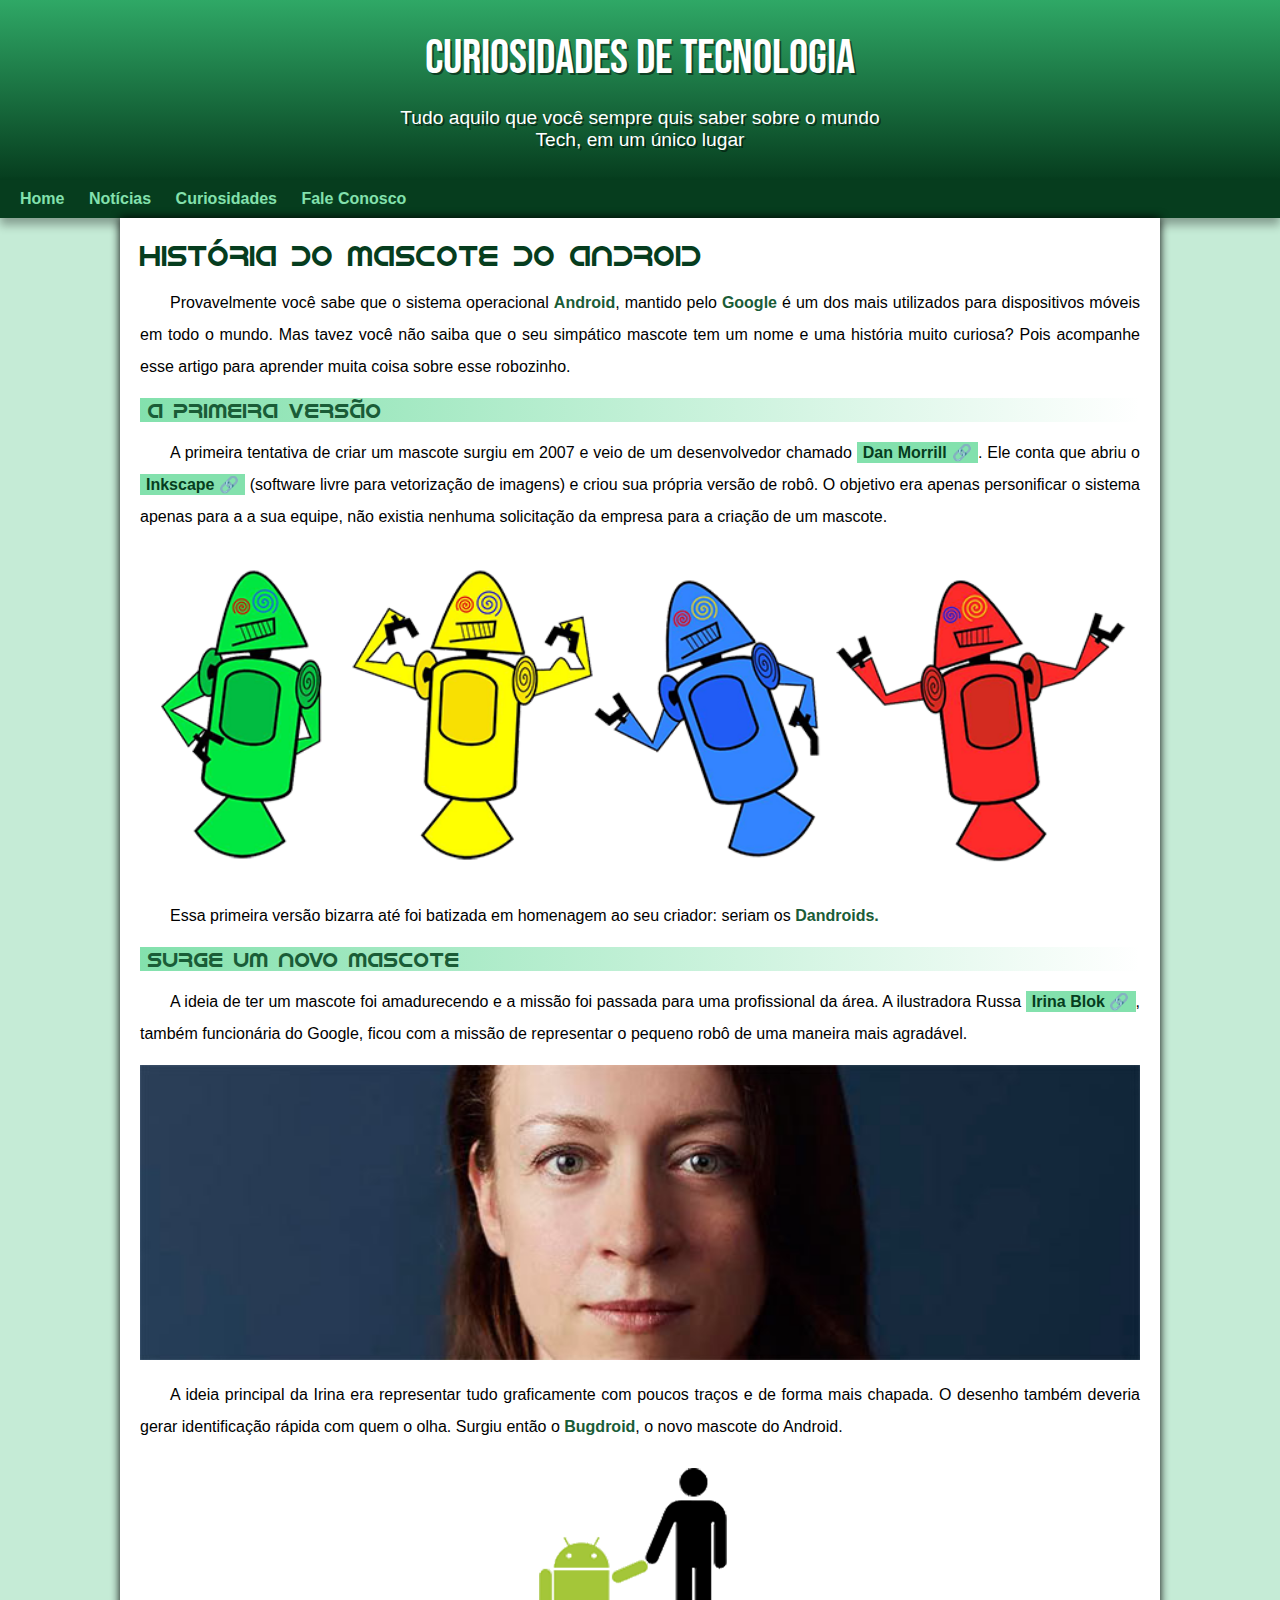
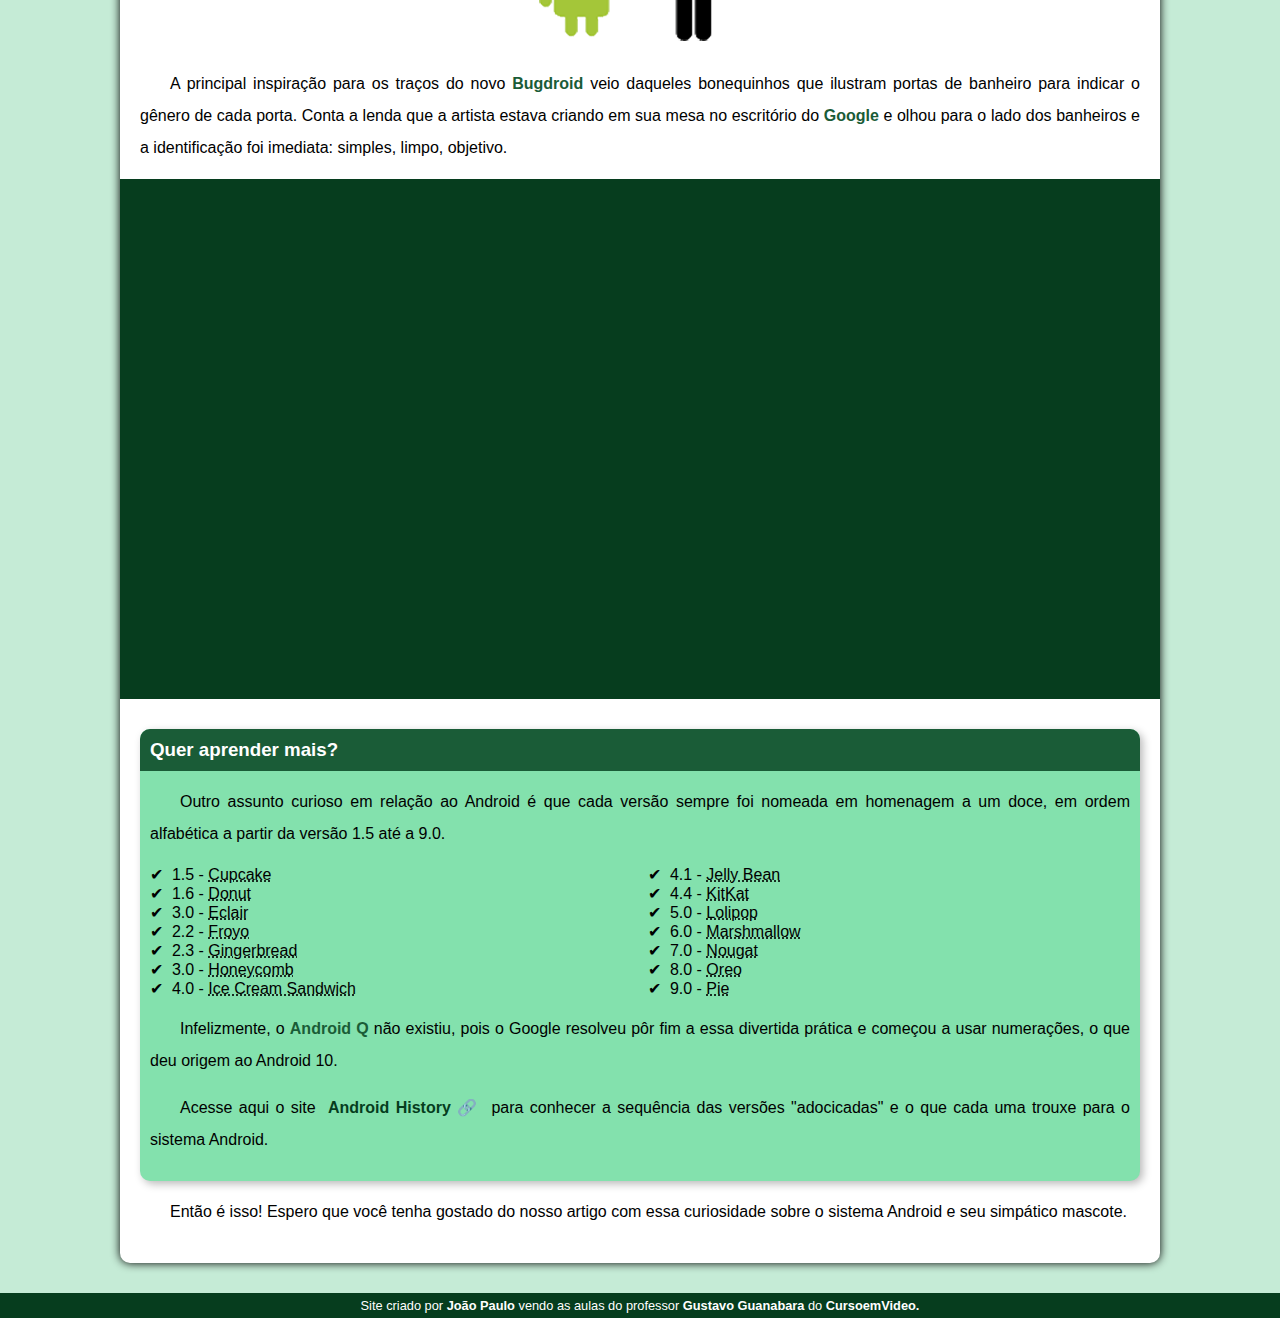
<file: index.html>
<!DOCTYPE html>
<html lang="pt-br">
<head>
    <meta charset="UTF-8">
    <meta name="viewport" content="width=device-width, initial-scale=1.0">
    <link rel="shortcut icon" href="imagens/favicon.ico" type="image/x-icon">
    <link rel="stylesheet" href="estilo/style.css">
    <title>Como surgiu o mascote do Android</title>
</head>
<body>
    <header>
        <h1>Curiosidades de Tecnologia</h1>
        <p>Tudo aquilo que você sempre quis saber sobre o mundo Tech, em um único lugar</p>
    </header>
    <nav>
        <a href="#">Home</a>
        <a href="#">Notícias</a>
        <a href="#">Curiosidades</a>
        <a href="#">Fale Conosco</a>
    </nav>
    <main>
        <article>

            <h1>História do Mascote do Android</h1>

            <p>Provavelmente você sabe que o sistema operacional <strong>Android</strong>, mantido pelo <strong>Google</strong> é um dos mais utilizados para dispositivos móveis em todo o mundo. Mas tavez você não saiba que o seu simpático mascote tem um nome e uma história muito curiosa? Pois acompanhe esse artigo para aprender muita coisa sobre esse robozinho.</p>

            <h2>A primeira versão</h2>

            <p>A primeira tentativa de criar um mascote surgiu em 2007 e veio de um desenvolvedor chamado <a href="https://androidcommunity.com/dan-morrill-shows-us-the-android-mascot-that-almost-was-20130103/" target="_blank" class="externo">Dan Morrill</a>. Ele conta que abriu o <a href="https://inkscape.org/pt-br/" target="_blank" class="externo">Inkscape</a> (software livre para vetorização de imagens) e criou sua própria versão de robô. O objetivo era apenas personificar o sistema apenas para a a sua equipe, não existia nenhuma solicitação da empresa para a criação de um mascote.</p>

            <picture>
                <source media="(max-width:600px)" srcset="imagens/dan-droids-pq.png">
                <img src="imagens/dan-droids.png" alt="Primeiro mascote do Android">
            </picture>

            <p>Essa primeira versão bizarra até foi batizada em homenagem ao seu criador: seriam os <strong>Dandroids.</strong></p>

            <h2>Surge um novo mascote</h2>

            <p>A ideia de ter um mascote foi amadurecendo e a missão foi passada para uma profissional da área. A ilustradora Russa <a href="https://www.irinablok.com/android" target="_blank" class="externo">Irina Blok</a>, também funcionária do Google, ficou com a missão de representar o pequeno robô de uma maneira mais agradável.</p>

            <picture>
                <source media="(max-width:600px)" srcset="imagens/irina-blok-pq.jpg">
                <img src="imagens/irina-blok.jpg" alt="Irina Blok, criadora do Bugdroid">
            </picture>

            <p>A ideia principal da Irina era representar tudo graficamente com poucos traços e de forma mais chapada. O desenho também deveria gerar identificação rápida com quem o olha. Surgiu então o <strong>Bugdroid</strong>, o novo mascote do Android.</p>

            <img src="imagens/bugdroid.png" alt="Bugdroid" class="pequena">

            <p>A principal inspiração para os traços do novo <strong>Bugdroid</strong> veio daqueles bonequinhos que ilustram portas de banheiro para indicar o gênero de cada porta. Conta a lenda que a artista estava criando em sua mesa no escritório do <strong>Google</strong> e olhou para o lado dos banheiros e a identificação foi imediata: simples, limpo, objetivo.</p>

            <div class="video">
                <iframe width="560" height="315" src="https://www.youtube.com/embed/l2UDgpLz20M" title="YouTube video player" frameborder="0" allow="accelerometer; autoplay; clipboard-write; encrypted-media; gyroscope; picture-in-picture" allowfullscreen></iframe>
            </div>
            
            <aside>
                <h3>Quer aprender mais?</h3>
                <p>Outro assunto curioso em relação ao Android é que cada versão sempre foi nomeada em homenagem a um doce, em ordem alfabética a partir da versão 1.5 até a 9.0.</p>
                <ul>
                    <li>1.5 - <abbr title="Bolo de copo">Cupcake</abbr></li>
                    <li>1.6 - <abbr title="Rosquinha">Donut</abbr></li>
                    <li>3.0 - <abbr title="Bomba">Eclair</abbr></li>
                    <li>2.2 - <abbr title="Iogurte congelado">Froyo</abbr></li>
                    <li>2.3 - <abbr title="Biscoito de gengibre">Gingerbread</abbr></li>
                    <li>3.0 - <abbr title="Favo de mel">Honeycomb</abbr></li>
                    <li>4.0 - <abbr title="Sanduíche de sorvete">Ice Cream Sandwich</abbr></li>
                    <li>4.1 - <abbr title="Jujaba">Jelly Bean</abbr></li>
                    <li>4.4 - <abbr title="KitKat">KitKat</abbr></li>
                    <li>5.0 - <abbr title="Pirulito">Lolipop</abbr></li>
                    <li>6.0 - <abbr title="Marshmallow">Marshmallow</abbr></li>
                    <li>7.0 - <abbr title="Torrone">Nougat</abbr></li>
                    <li>8.0 - <abbr title="Oreo">Oreo</abbr></li>
                    <li>9.0 - <abbr title="Torta">Pie</abbr></li>
                </ul>
                <p>Infelizmente, o <strong>Android Q</strong> não existiu, pois o Google resolveu pôr fim a essa divertida prática e começou a usar numerações, o que deu origem ao Android 10.</p>
                <p>Acesse aqui o site <a href="https://www.android.com/intl/en_uk/history/" target="_blank" class="externo">Android History</a> para conhecer a sequência das versões "adocicadas" e o que cada uma trouxe para o sistema Android.</p>

            </aside>

            <p>Então é isso! Espero que você tenha gostado do nosso artigo com essa curiosidade sobre o sistema Android e seu simpático mascote.</p>
        
        </article>
    </main>
    <footer>
        <p>Site criado por <a href="https://github.com/joaopaulocm23" target="_blank">João Paulo</a> vendo as aulas do professor <a href="https://gustavoguanabara.github.io/" target="_blank">Gustavo Guanabara</a> do <a href="https://www.youtube.com/cursoemvideo" target="_blank">CursoemVideo.</a></p>
    </footer>
</body>
</html>
</file>
<file: estilo/style.css>
@charset "UTF-8";

@import url('https://fonts.googleapis.com/css2?family=Bebas+Neue&family=Oooh+Baby&family=Work+Sans:ital,wght@0,100;0,200;0,300;0,400;0,500;0,600;0,700;0,800;0,900;1,100;1,200;1,300;1,400;1,500;1,600;1,700;1,800;1,900&display=swap');

@font-face {
    font-family: 'Android';
    src: url('../fontes/idroid.otf') format('opentype');
    font-weight: normal;
}

* {
    margin: 0px;
    padding: 0px;
}

:root {
    --cor0: #c5ebd6;
    --cor1: #83e1ad;
    --cor2: #3ddc84;
    --cor3: #2fa866;
    --cor4: #1a5c37;
    --cor5: #063d1e;

    --fonte-padrao: Arial, Verdana, Helvetica, sans-serif;
    --fonte-destaque: 'Bebas Neue', cursive;
    --fonte-android: 'Android', cursive;
}

body {
    background-color: var(--cor0);
    font-family: var(--fonte-padrao);
}

a.externo::after{
    content: '\00A0\1F517';
}

header{
    background-image: linear-gradient(to bottom, var(--cor3), var(--cor5));
    min-height: 150px;
    text-align: center;
    padding-top: 30px;
}
header > h1 {
    color: #ffffff;
    font-family: var(--fonte-destaque);
    font-weight: normal;
    font-size: 3em;
    margin-bottom: 20px;
    text-shadow: 2px 2px 0px rgba(0, 0, 0, 0.486);
}

header > p {
    color: #ffffff;
    font-family: var(--fonte-padrao);
    font-size: 1.2em;
    max-width: 500px;
    margin: auto;
    padding-bottom: 20px;
    padding-left: 10px;
    padding-right: 10px;
    text-shadow: 2px 2px 0px rgba(0, 0, 0, 0.486);
}

nav {
    background-color: var(--cor5);
    padding: 10px;
    box-shadow: 0px 7px 9px rgba(0, 0, 0, 0.322);
}

nav > a {
    color: var(--cor1);
    padding: 10px;
    text-decoration: none;
    font-weight: bold;
    transition-duration: 1s;
}

nav > a:hover {
    background-color: var(--cor3);
    color: var(--cor5);
    border-radius: 5px;
}

main {
    padding: 20px;
    max-width: 1000px;
    min-width: 300px;
    background: #ffffff;
    margin: 0 auto;
    margin-bottom: 30px;
    box-shadow: 0px 0px 10px black;
    border-bottom-left-radius: 10px;
    border-bottom-right-radius: 10px;
}

main h1 {
    color: var(--cor5);
    font-family: var(--fonte-android);
    font-weight: normal;
    font-size: 1.8em;
}

main h2 {
    font-family: var(--fonte-android);
    color: var(--cor4);
    font-size: 1.3em;
    font-weight: normal;
    background-image: linear-gradient(to right, var(--cor1), transparent);
    text-indent: 8px;
}

main p{
    margin: 15px 0px;
    text-align: justify;
    text-indent: 30px;
    font-size: 1em;
    line-height: 2em;
}

main img {
    width: 100%;
}

main strong{
    color: var(--cor4);
    font-weight: bold;
}

main a {
    text-decoration: none;
    color: var(--cor5);
    font-weight: bold;
    background-color: var(--cor1);
    padding: 2px 6px;
} 

main a:hover{
    text-decoration: underline;
    color: var(--cor4);
}

main img.pequena{
    max-width: 300px;
    display: block;
    margin: 0 auto;
}

div.video{
    background-color: var(--cor5);
    margin: 0px -20px 30px -20px;
    padding: 20px;
    padding-bottom: 50%;
    position: relative;
}

div.video > iframe{
    position: absolute;
    top: 5%;
    left: 5%;
    width: 90%;
    height: 90%;
}

aside{
    background-color: var(--cor1);
    padding: 10px;
    border-radius: 10px;
    box-shadow: 3px 3px 8px rgba(0, 0, 0, 0.274);
}

aside > h3 {
    background-color: var(--cor4);
    color: white;
    padding: 10px;
    margin: -10px -10px 0px -10px;
    border-radius: 10px 10px 0px 0px;
}
aside > ul {
    list-style-type: "\2714\00A0\00A0";
    list-style-position: inside;
    columns: 2;
}

footer { 
    background-color: var(--cor5);
    color: #ffffff;
    text-align: center;
    font-size: 0.8em;
    padding: 5px;
}

footer a {
    color: white;
    font-weight: bolder;
    text-decoration: none;
}

footer a:hover{
    text-decoration:underline;
    color: var(--cor1);
}
</file>
